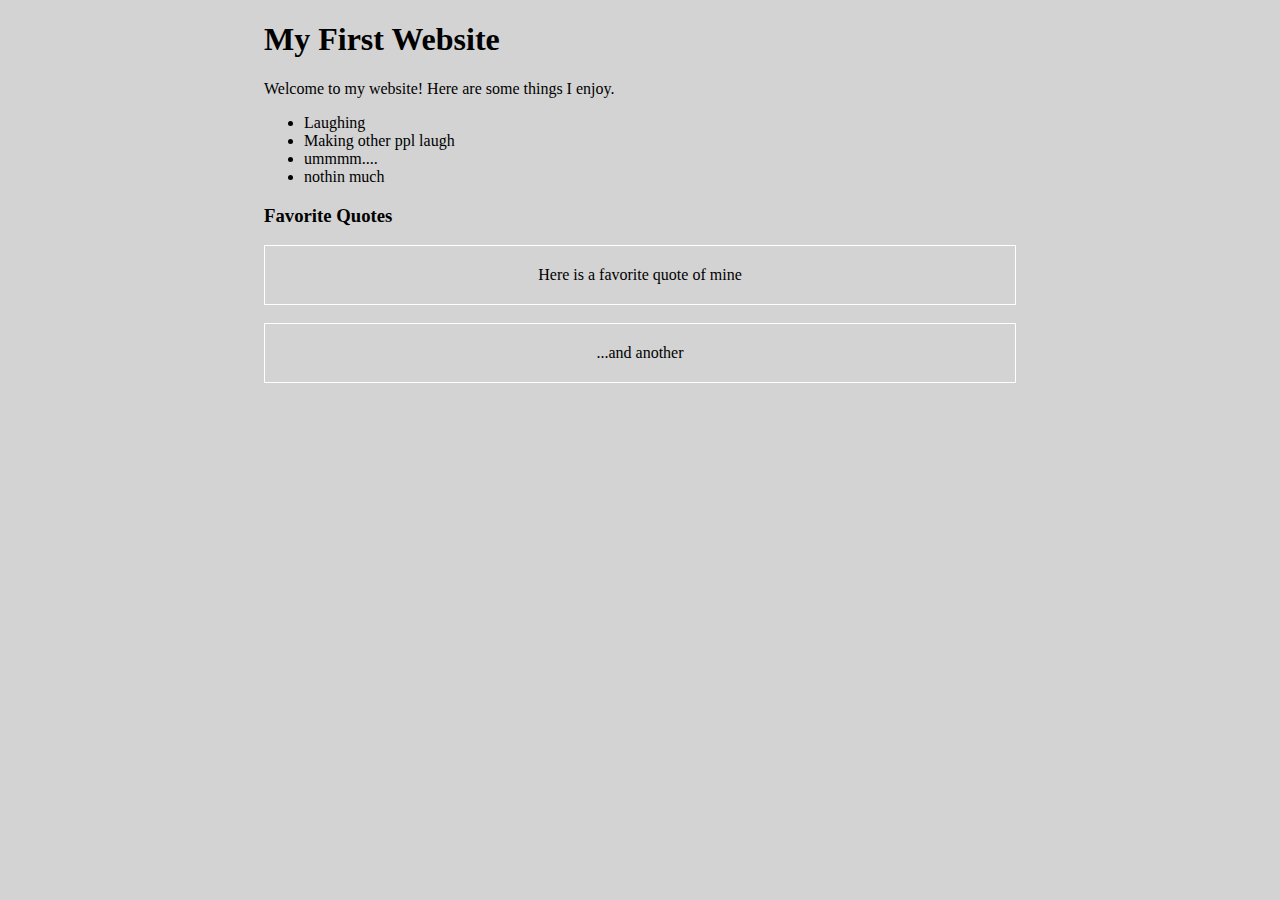
<file: assg1.html>
<!DOCTYPE html>
<html lang="en">
    <head>
        <title>Index</title>
        <meta charset="utf-8"/>
        <link rel="stylesheet" href="css/assg1_style.css"/>
    </head>
    <body>
        <h1>My First Website</h1>
        <p>Welcome to my website! Here are some things I enjoy.</p>
        <ul>
            <li>Laughing</li>
            <li>Making other ppl laugh</li>
            <li>ummmm....</li>
            <li>nothin much</li>
        </ul>
        <h3>Favorite Quotes</h3>
        <div>
            Here is a favorite quote of mine
        </div>
        <br>
        <div>
            ...and another
        </div>
    </body>
</html>
</file>
<file: css/assg1_style.css>
body{
    padding-left: 20%;
    padding-right: 20%;
    background-color:lightgray;
}
div{
    padding: 20px;
    text-align: center;
    border:white solid 1px;
}
</file>
